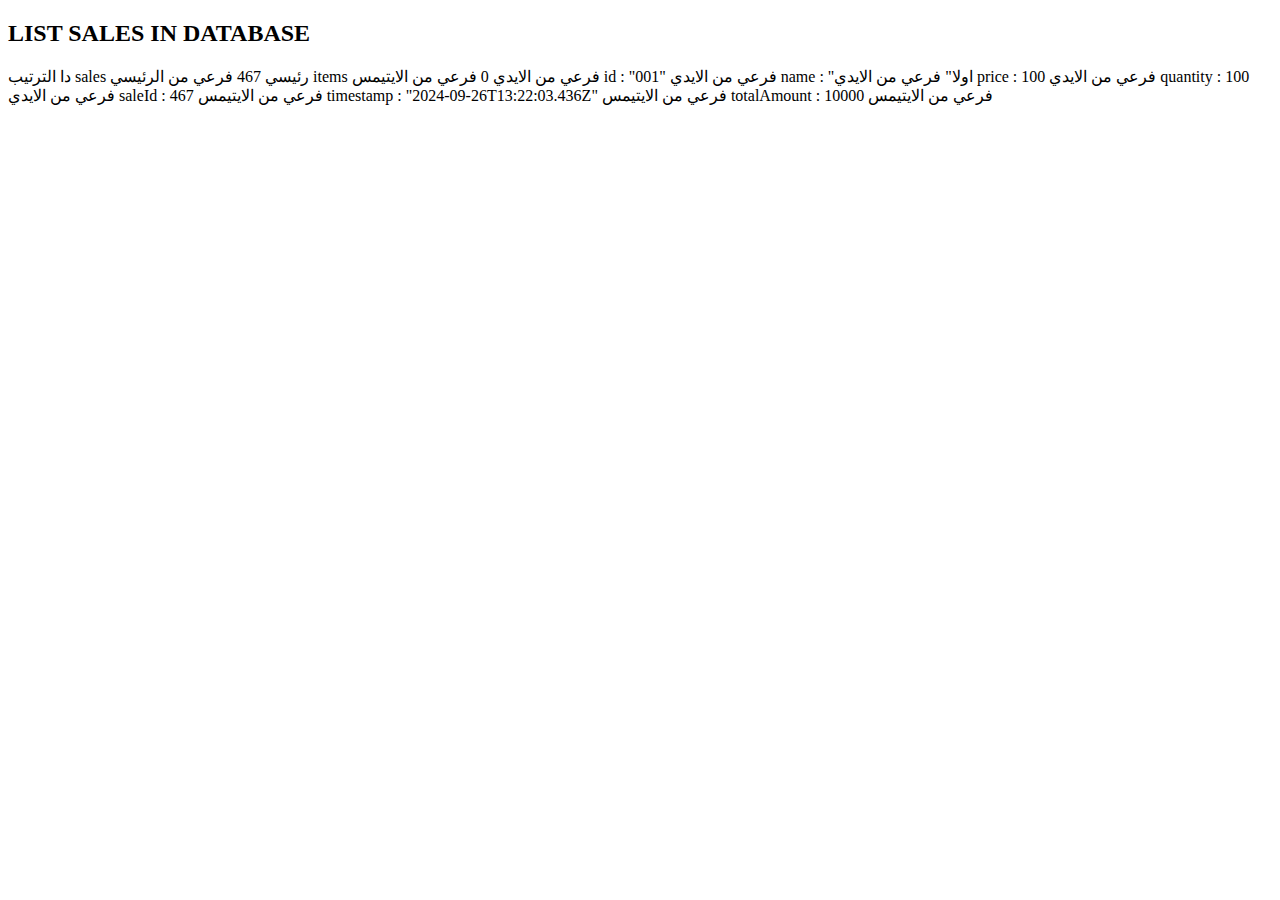
<file: INFORMATION.HTML>
<!DOCTYPE html>
<html lang="en">
<head>
    <meta charset="UTF-8">
    <meta name="viewport" content="width=device-width, initial-scale=1.0">
    <title>Document</title>
</head>
<body>
    <H2>LIST SALES IN DATABASE</H2>
    <P>
        دا الترتيب 
sales رئيسي 
        467  فرعي من الرئيسي 
                  items  فرعي من الايدي
                            0  فرعي من الايتيمس 
                                  id : "001"  فرعي من الايدي
                                   name : "اولا"  فرعي من الايدي
                                    price : 100 فرعي من الايدي
                                     quantity : 100  فرعي من الايدي
                   saleId : 467  فرعي من الايتيمس
                    timestamp : "2024-09-26T13:22:03.436Z"  فرعي من الايتيمس
                    totalAmount : 10000 فرعي من الايتيمس
    </P>
</body>
</html>
</file>
